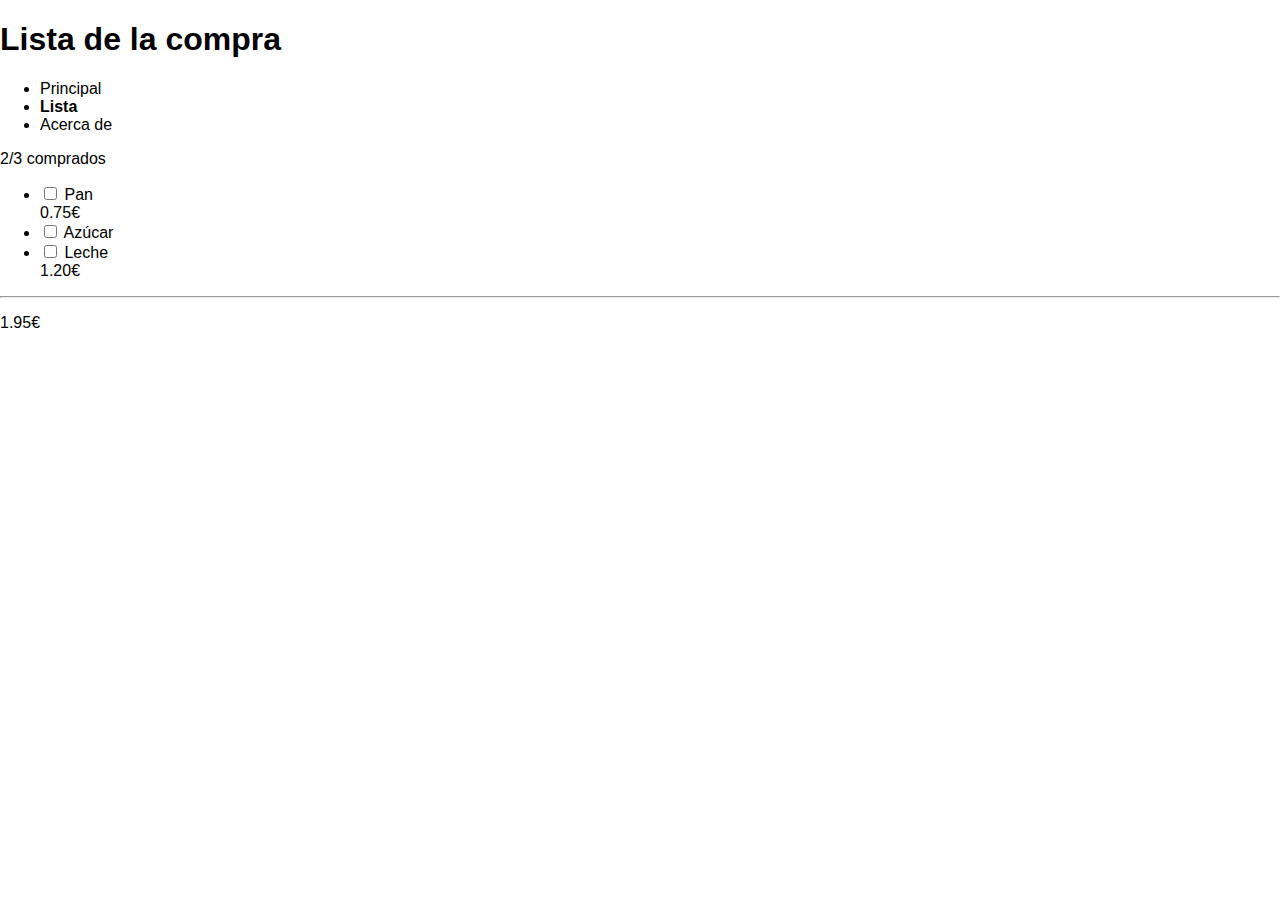
<file: index.html>
<!DOCTYPE html>
<html lang="es">

<head>
    <meta charset="UTF-8">
    <meta http-equiv="X-UA-Compatible" content="IE=edge">
    <meta name="viewport" content="width=device-width, initial-scale=1.0">
    <title>c1-ejercicio-7-lista-compra</title>
    <link rel="stylesheet" href="https://pro.fontawesome.com/releases/v5.10.0/css/all.css" integrity="sha384-AYmEC3Yw5cVb3ZcuHtOA93w35dYTsvhLPVnYs9eStHfGJvOvKxVfELGroGkvsg+p" crossorigin="anonymous" />
    <link rel="stylesheet" href="css/styles.css">
</head>

<body>
    <header>
        <h1>Lista de la compra</h1>
        <ul>
            <li>Principal</li>
            <li><strong>Lista</strong></li>
            <li>Acerca de</li>
        </ul>
    </header>
    <main>
        <section>
            <i class="fas fa-plus-circle"></i>
            <p>2/3 comprados</p>
        </section>
        <section class="container-list">
            <ul class="list">
                <li class="list-item">
                    <div class="item">
                        <input type="checkbox" class="checkbox-list" id="pan">
                        <span class="checkbox"></span>
                        <label for="pan" class="item-hecho">Pan</label>
                    </div>
                    <div class="price">0.75€
                        <i class="fas fa-times icon-x"></i>
                    </div>
                </li>
                <li class="list-item">
                    <div class="item">
                        <input type="checkbox" class="checkbox-list" id="azucar">
                        <label for="azucar">Azúcar</label>
                    </div>
                    <div class="price"><i class="fas fa-times icon-x"></i></div>
                </li>
                <li class="list-item">
                    <div class="item">
                        <input type="checkbox" class="checkbox-list" id="leche">
                        <label for="leche" class="item-hecho">Leche</label></div>
                    <div class="price">1.20€<i class="fas fa-times icon-x"></i>
                    </div>

                </li>
            </ul>
        </section>
        <section class="container-result">
            <hr class="hr" />
            <p class="result">1.95€</p>
        </section>
    </main>
</body>

</html>
</file>
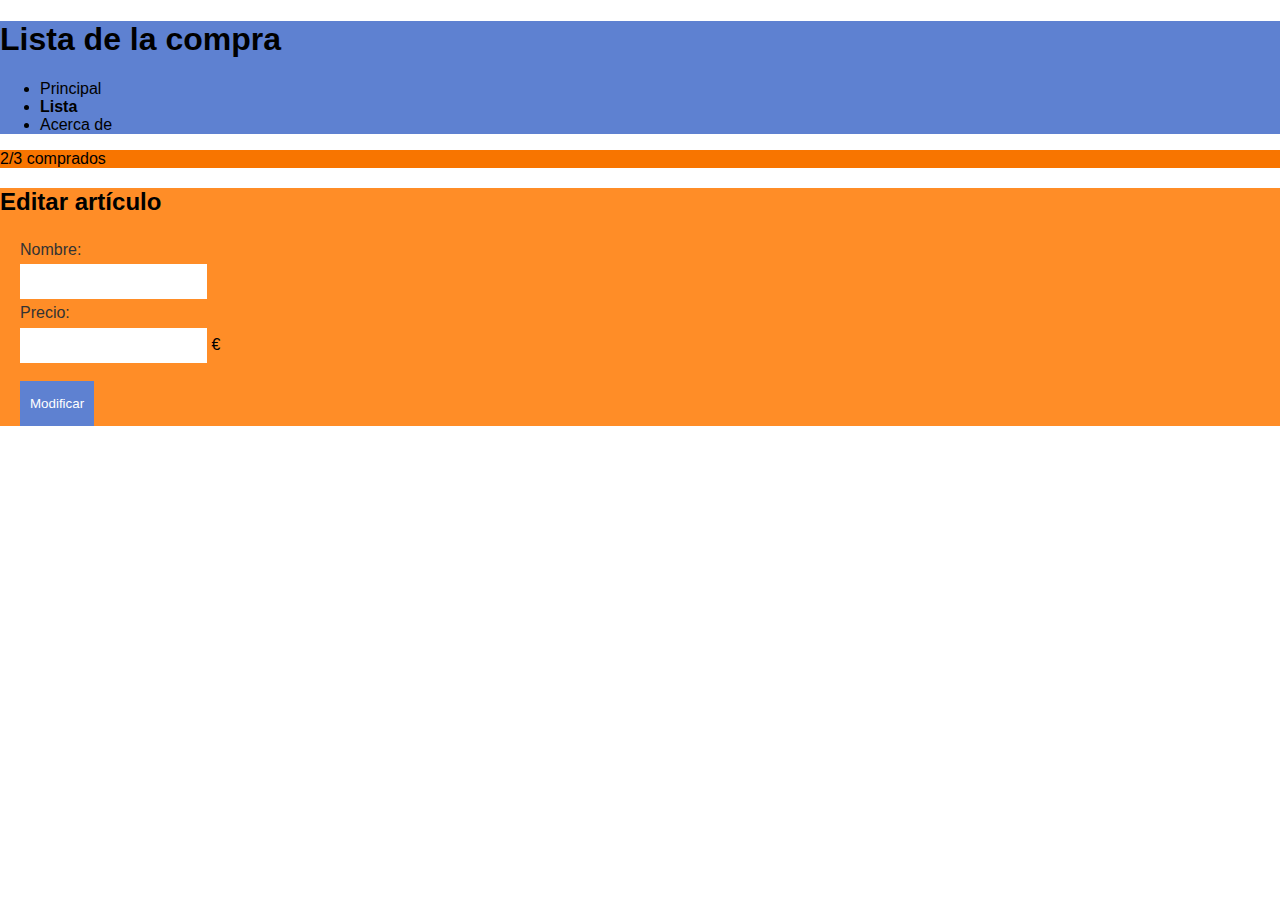
<file: formulario.html>
<!DOCTYPE html>
<html lang="es">

<head>
    <meta charset="UTF-8">
    <meta http-equiv="X-UA-Compatible" content="IE=edge">
    <meta name="viewport" content="width=device-width, initial-scale=1.0">
    <title>c1-ejercicio-7-lista-compra</title>
    <link rel="stylesheet" href="https://pro.fontawesome.com/releases/v5.10.0/css/all.css" integrity="sha384-AYmEC3Yw5cVb3ZcuHtOA93w35dYTsvhLPVnYs9eStHfGJvOvKxVfELGroGkvsg+p" crossorigin="anonymous" />
    <link rel="stylesheet" href="css/styles.css">
</head>

<body>
    <header class="top">
        <h1>Lista de la compra</h1>
        <ul>
            <li>Principal</li>
            <li><strong>Lista</strong></li>
            <li>Acerca de</li>
        </ul>

    </header>
    <main>
        <section class="barraInfo">
          <i class="fas fa-minus-circle"></i>
            <p>2/3 comprados</p>
        </section>
        <section class="contenido">
            <h2>Editar artículo</h2>
            <form class="form">
                <label class="label-form" for="nombre">Nombre:</label>
                <input class="input-form" type="text" id="nombre" required>
                <label class="label-form" for="price">Precio:</label>
                <input class="input-form" type="number" id="price">
                <span class="euro-form">€</span>
                <div class="button-group">
                    <button class="btn-form" type="button">Modificar</button>
                </div>
            </form>
        </section>
    </main>
</body>

</html>
</file>
<file: css/styles.css>
* {
    box-sizing: border-box;
}

body {
    margin: 0;
    font-family: -apple-system, BlinkMacSystemFont, "Segoe UI", Roboto, Oxygen-Sans, Ubuntu, Cantarell, "Helvetica Neue", sans-serif;
}

:root {
    --text-gray: #333;
    --bg-cabecera: #5e81d1;
}

.form {
    padding: 0 20px;
    line-height: 1.8;
}

.top {
  background-color: #5e81d1;

}

.barraInfo {
  background-color: #f87500;
}
.contenido {
  background-color: #ff8d27;
}

.form .label-form {
    display: block;
    color: var(--text-gray);
}

.form .input-form {
    padding: 10px 5px;
    border: none;
}

.form .button-group {
    margin-top: calc(20px - 1.8px);
}

.form .button-group .btn-form {
    padding: 15px 10px;
    background-color: var(--bg-cabecera);
    color: white;
    border: none;
    cursor: pointer;
}
</file>
